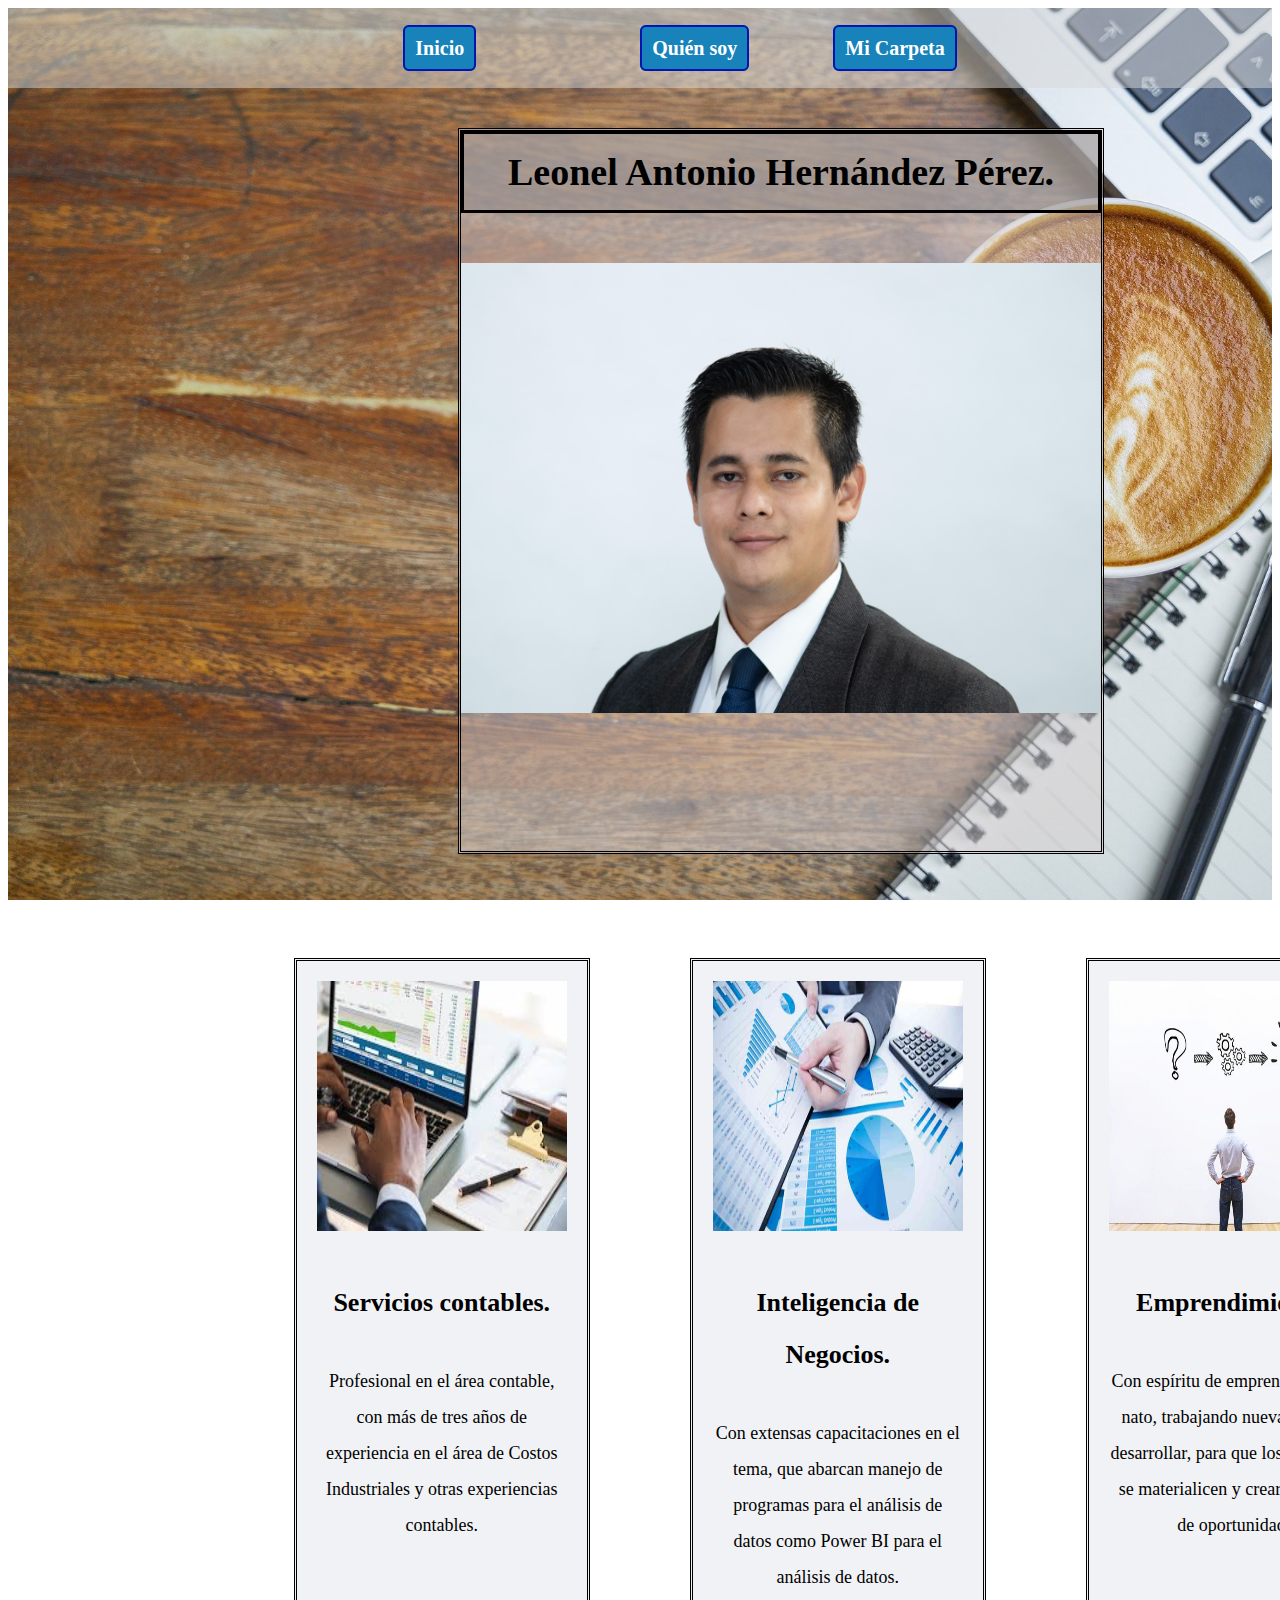
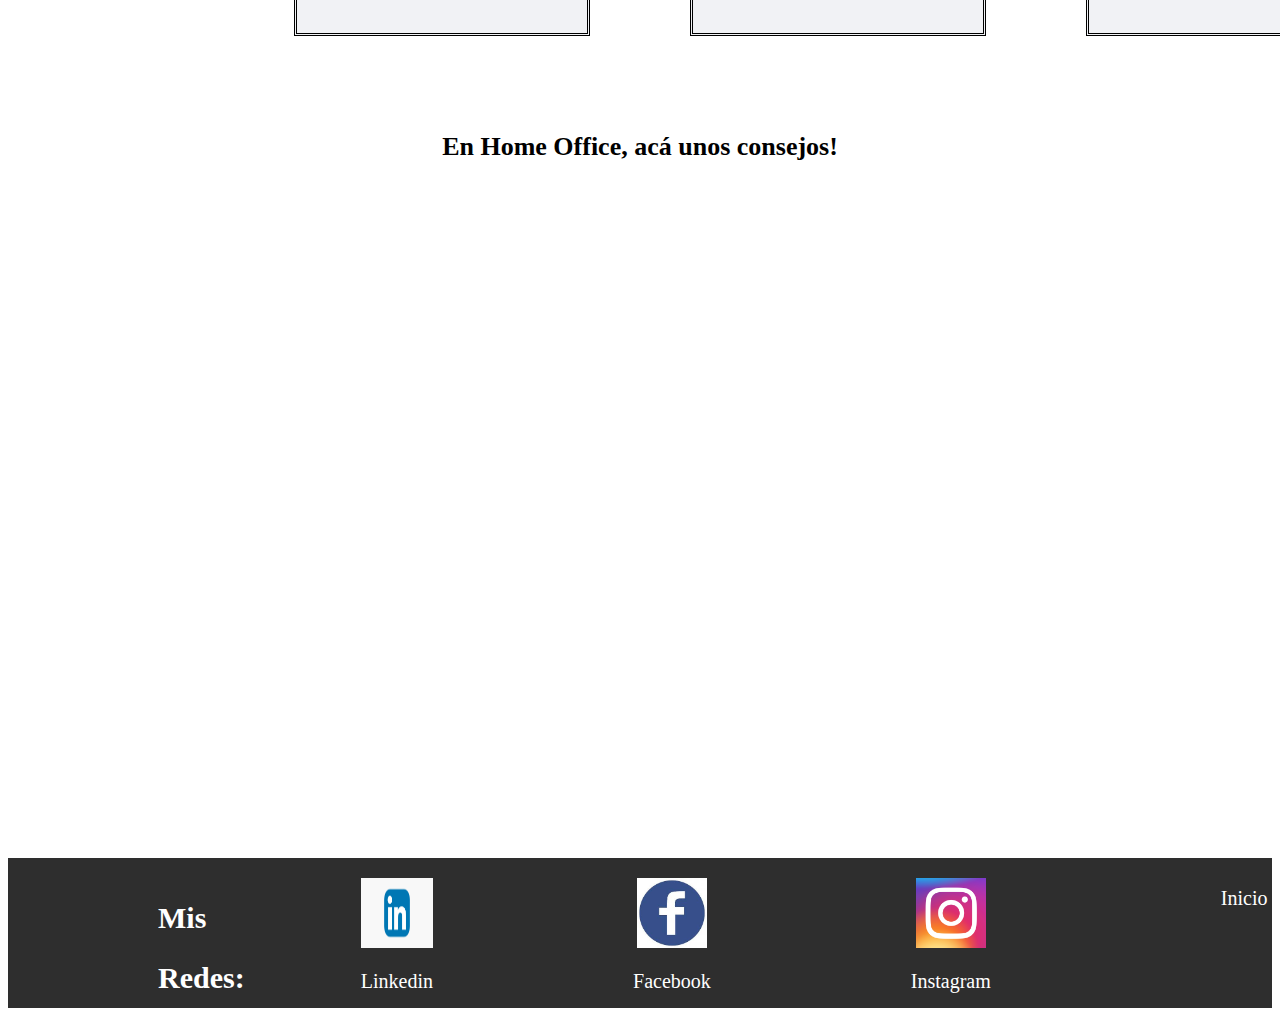
<file: index.html>
<!DOCTYPE html>
<html lang="en">
<head>
    <meta charset="UTF-8">
    <meta name="viewport" content="width=device-width, initial-scale=1.0">
    <title>LeonelHernández</title>
    <link rel="stylesheet" href="estilo.css">
    <link rel="stylesheet" href="noimprimir.css" type="text/css" media="print">
</head>
<body>
    <header>
        <div class="barra">
            <nav class="navegacion">
                <a href="index.html" class="boton">Inicio</a>
                <a href="soy.html" class="boton">Quién soy</a>
                <a href="carpeta.html" class="boton">Mi Carpeta</a>
            </nav>
        </div>
        <div class="encabezado">
            <h1>Leonel Antonio Hernández Pérez.</h1>
            <img src="fotoPerfil Leonel.jpg" alt="imagen">
        </div>
    </header>
   

    <main class="main">

        <div class="cajamayor">


            <div class="cajasmain">

                <div class="cajamain">
                    <img src="contable.jpg" alt="contable.jpg">
                    <h4>Servicios contables.</h4>
                    <p>Profesional en el área contable, con más de tres años de experiencia en el área de Costos Industriales y otras experiencias contables.</p>
                </div>
                <div class="cajamain">
                    <img src="BII.jpg" alt="bi">
                    <h4>Inteligencia de Negocios.</h4>
                    <p>Con extensas capacitaciones en el tema, que abarcan manejo de programas para el análisis de datos como Power BI para el análisis de datos.</p>
                </div>
                <div class="cajamain">
                    <img src="emprendimiento.jpg" alt="">
                    <h4>Emprendimiento.</h4>
                    <p>Con espíritu de emprendedurismo nato, trabajando nuevas ideas a desarrollar, para que los proyectos se materialicen y crear ventanas de oportunidad.</p>
                </div>
            </div>
        </div>

        
        </div>
    </main>

   
    <section>
       <div class="videoo">
           <h4>En Home Office, acá unos consejos!</h4>
           <div class="video">
                <iframe width="560" height="315" src="https://www.youtube.com/embed/z00t1gnqTKQ" frameborder="0" allow="accelerometer; autoplay; encrypted-media; gyroscope; picture-in-picture" allowfullscreen></iframe>
           </div>
       </div> 
    </section>

  
    <footer>
        <h3>Mis Redes:</h3>
        <div class="foot">
            <div class="red linkedin">
                <a href="https://www.linkedin.com/in/leonel-antonio-hernández-pérez-75b45b11a"><img src="linkedin.png" alt="">Linkedin</a>    
            </div>
            <div class="red">
                <a href="https://www.facebook.com/profile.php?id=100003076445455"><img src="fb.jpg" alt="">Facebook</a>
            </div>

            <div class="red">
                <a href="https://www.instagram.com/perezleonel93/?hl=es-la"><img src="instagram.png" alt="">Instagram</a>
            </div>

            <div class="red">
                <nav>
                    <a href="index.html">Inicio</a>
                </nav>
            </div>
        </div>
    </footer>
</body>
</html>
</file>
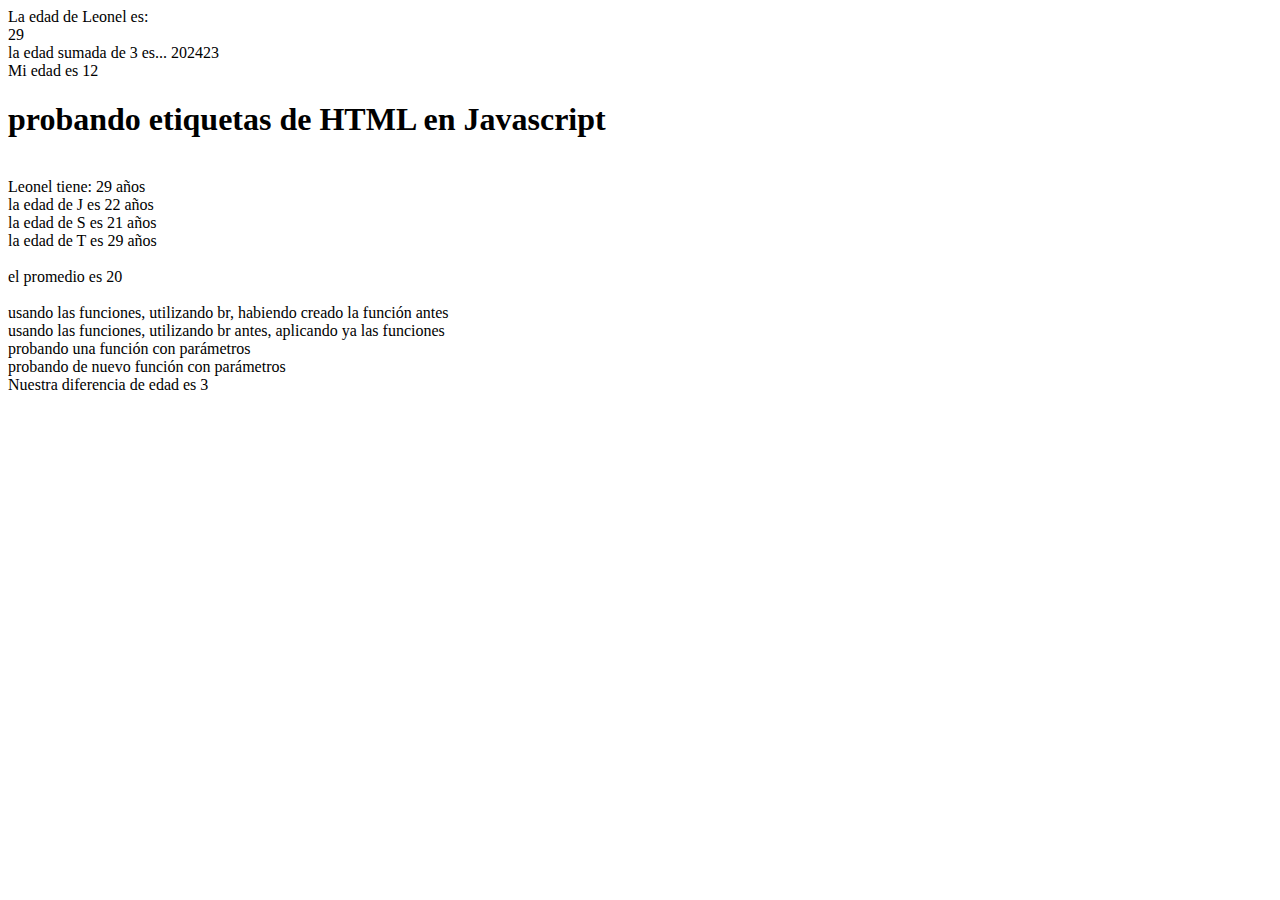
<file: alura.html>
<!DOCTYPE html>
<html lang="en">
<head>
    <meta charset="UTF-8">
    <meta http-equiv="X-UA-Compatible" content="IE=edge">
    <meta name="viewport" content="width=device-width, initial-scale=1.0">
    <title>alura</title>
</head>
<body>
    <SCript>

        /**document.write es para escribir HTML dentro de Javascript**/
        document.write("La edad de Leonel es: ");
        document.write("<br>");
        document.write(20+9, "<br>");
        document.write("la edad sumada de 3 es... " + 20+24+23);

        document.write("<br>");
        document.write("Mi edad es " + 12);

        document.write("<br>");
        document.write("<h1>probando etiquetas de HTML en Javascript</h1>");

        document.write("<br>");
        document.write("Leonel tiene: " + (2022-1993) + " años");

        /** uso de variables en Javascript**/

        document.write("<br>");

        var anho = 2022;

        document.write("la edad de J es " + (anho-2000) + " años" + "<br>");
        document.write("la edad de S es " + (anho-2001) + " años" + "<br>");
        document.write("la edad de T es " + (anho-1993) + " años" + "<br>");

       
        var promedio = (20+25+15)/3;
        document.write("<br>")
        document.write("el promedio es " +  Math.round(promedio));

        var saltoLinea  = "<br>"

        document.write(saltoLinea);



        /**  CREANDO FUNCIONES  **/
        function saltarLinea(){
            document.write("<br>");
            document.write("<br>");

        }

        saltarLinea(); /** aplicando la función**/

        document.write("usando las funciones, utilizando br, habiendo creado la función antes");

        saltarLinea();

        document.write("usando las funciones, utilizando br antes, aplicando ya las funciones");

        saltarLinea()

        //función con parámetros
        function imprimir(frase){
            document.write(frase)
        }

        imprimir("probando una función con parámetros");
        imprimir(saltoLinea);
        imprimir("probando de nuevo función con parámetros");   


        saltarLinea();

        function saltarLinea() {
            document.write("<br>");
        }

        function imprimir(frase) {
            document.write(frase);
        }

        var miEdad = 18;
        var edadHermano = 15;

        imprimir("Nuestra diferencia de edad es " + (miEdad - edadHermano));

    </SCript>

</body>
</html>
</file>
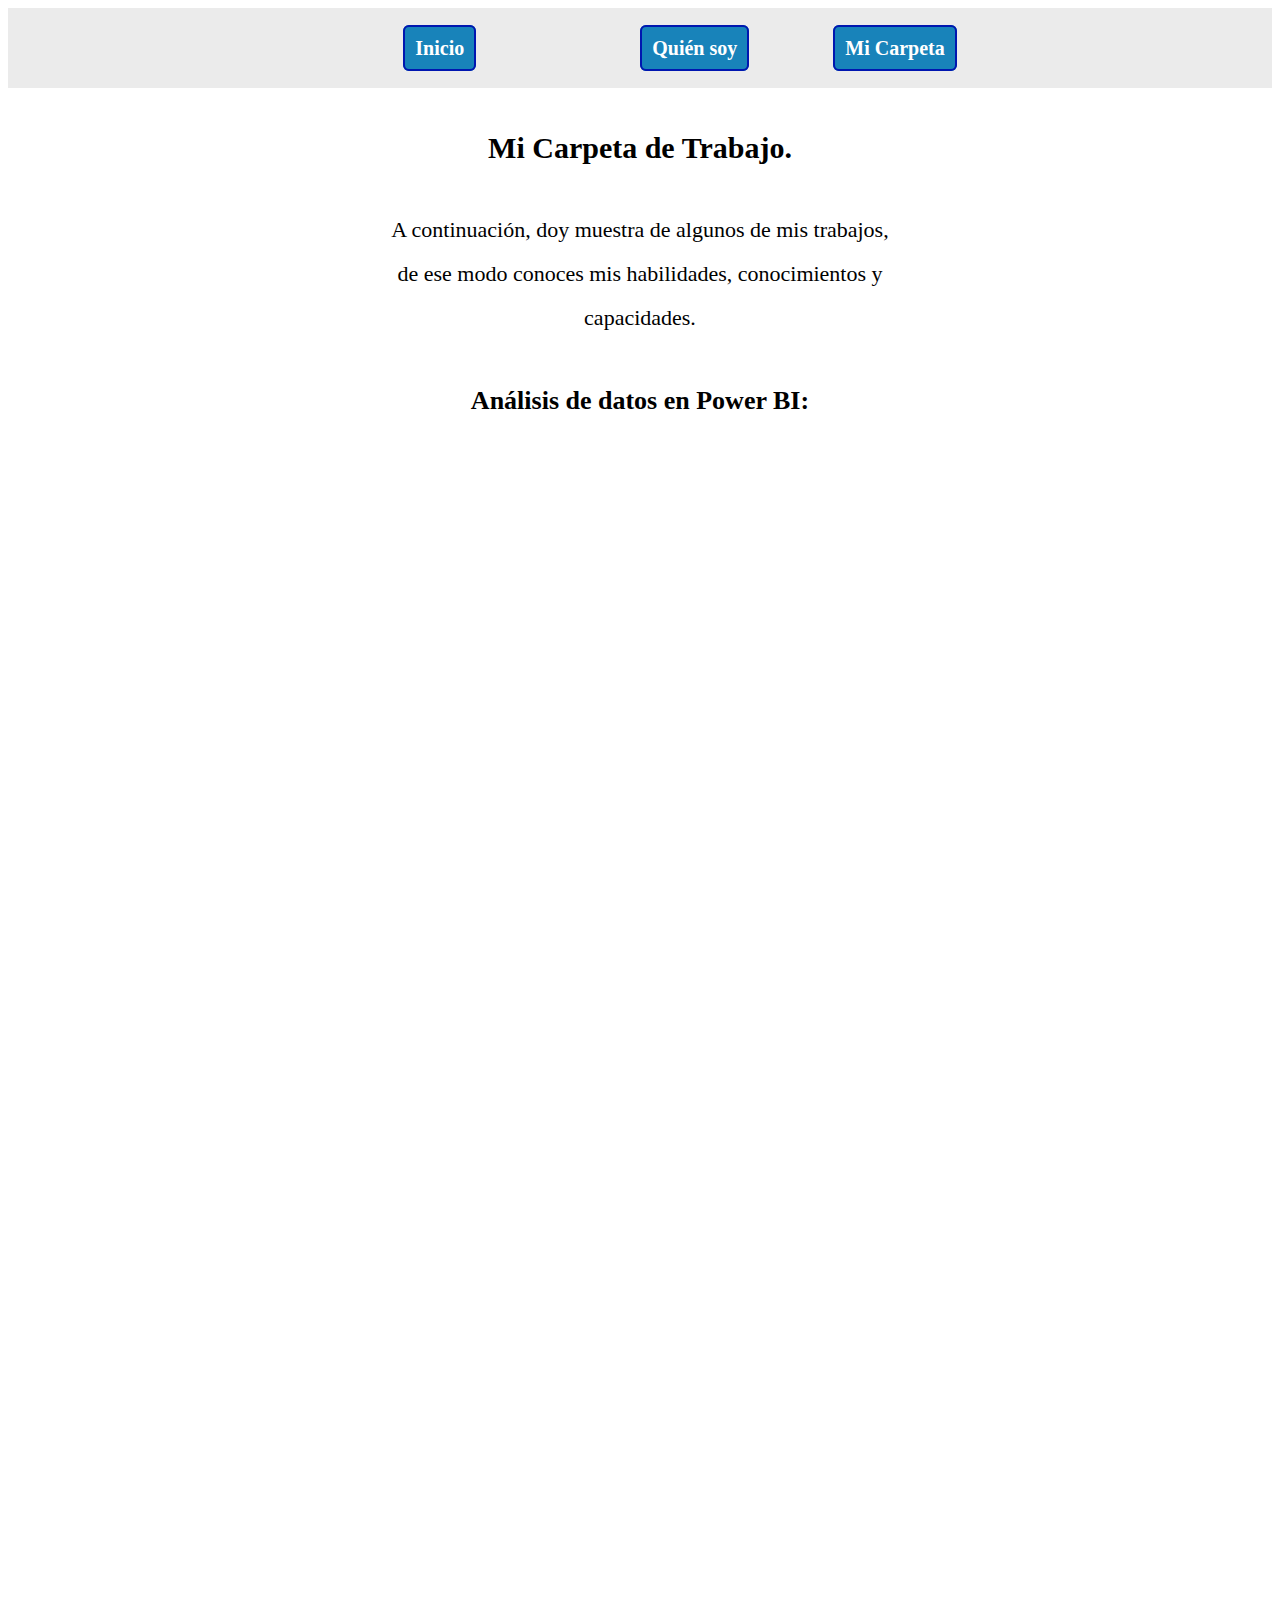
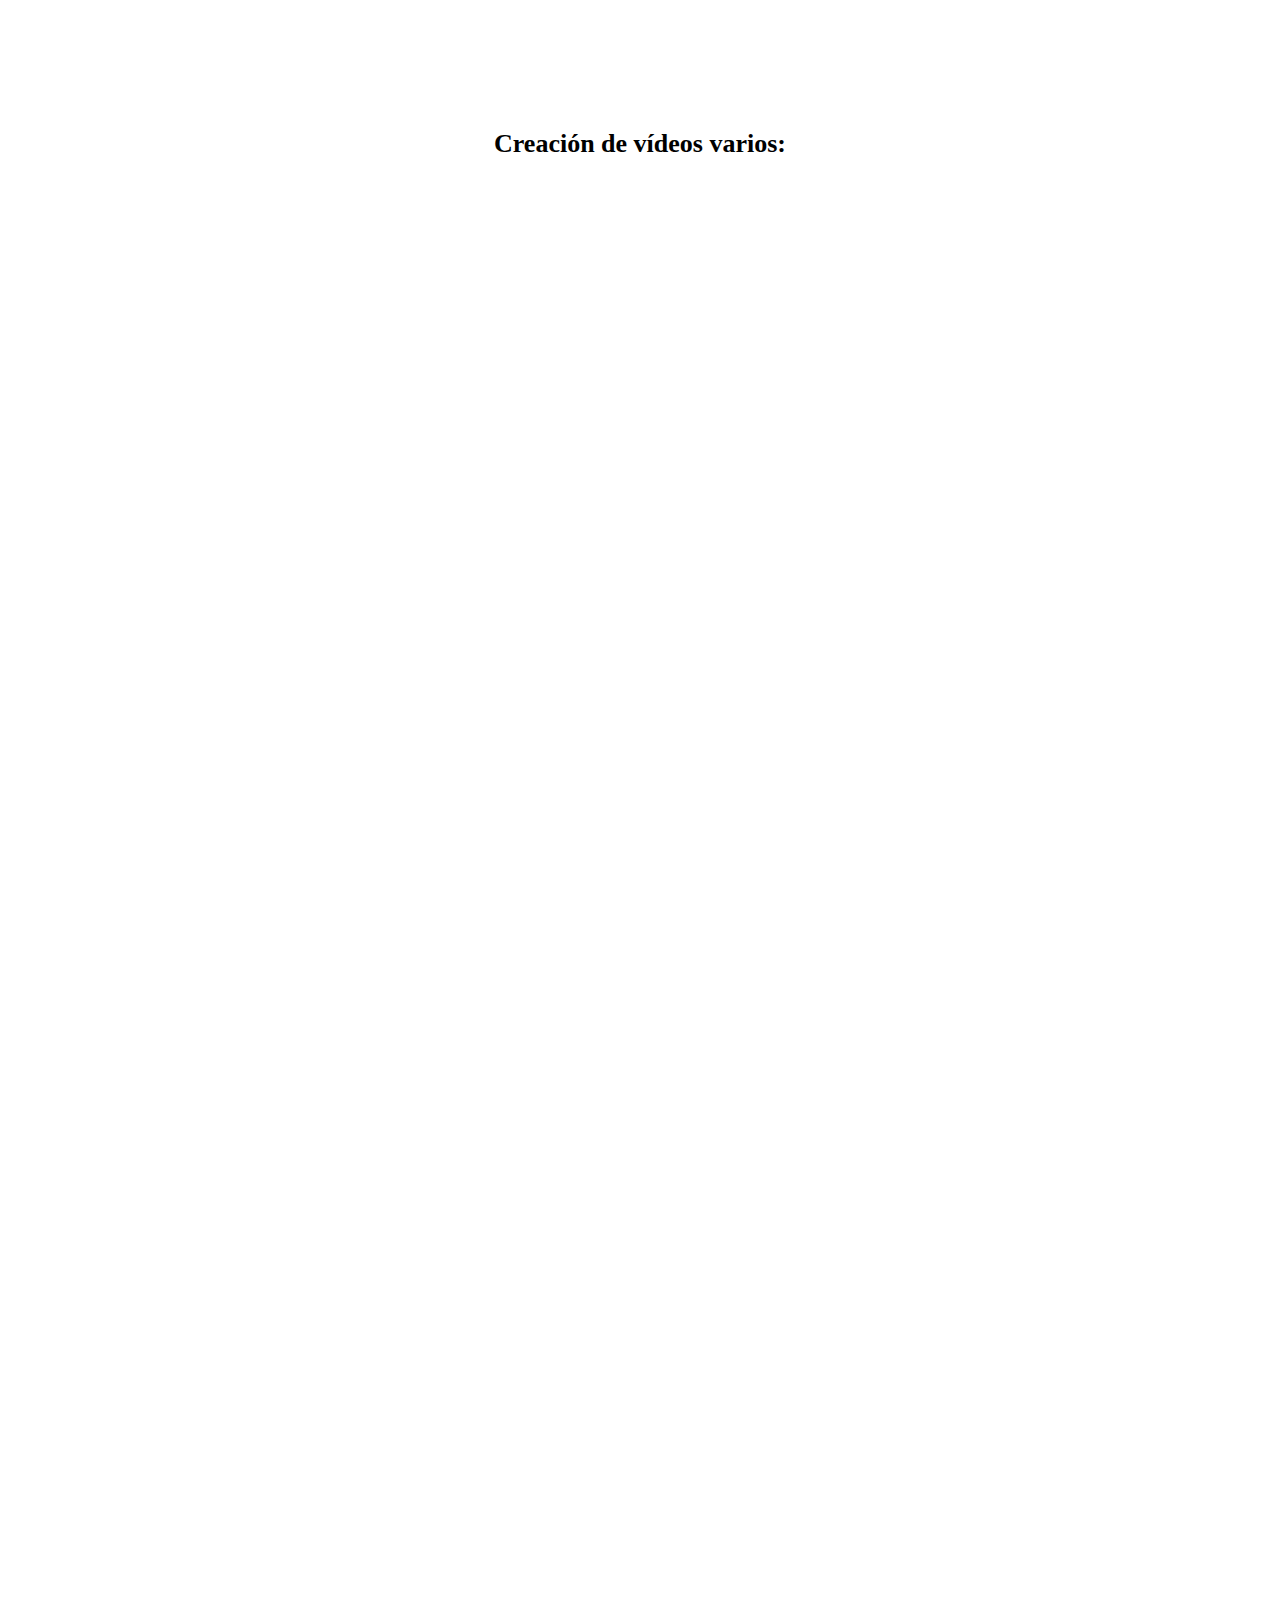
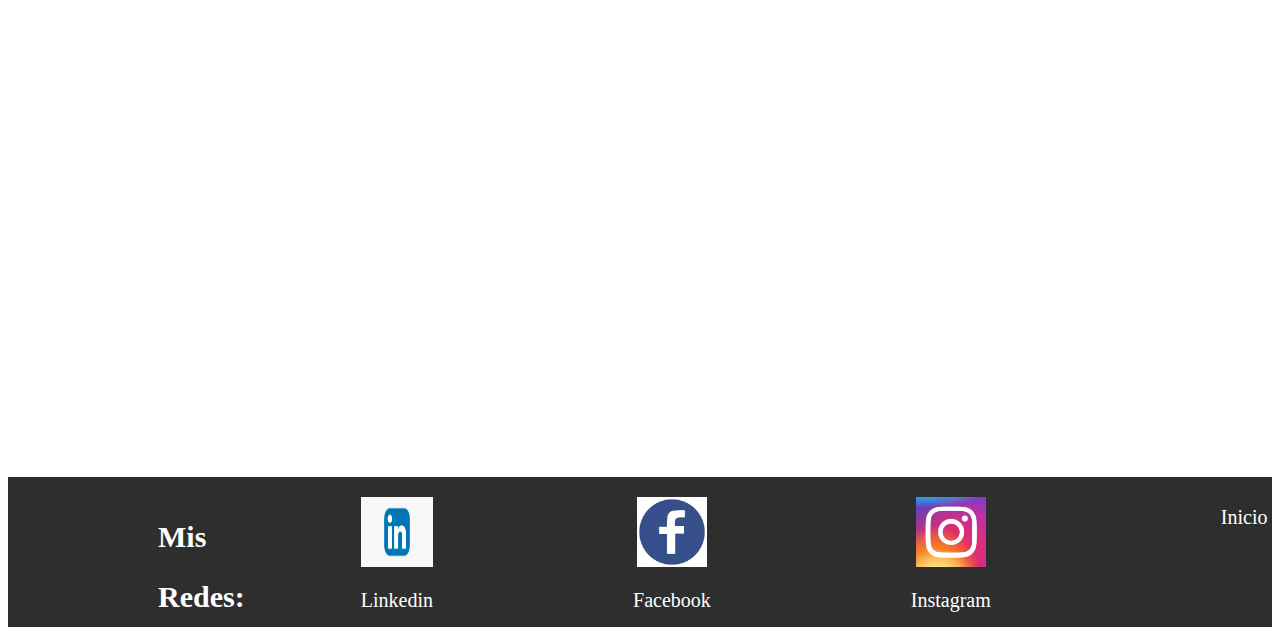
<file: carpeta.html>
<!DOCTYPE html>
<html lang="en">
<head>
    <meta charset="UTF-8">
    <meta name="viewport" content="width=device-width, initial-scale=1.0">
    <title>Leonel-Carpeta</title>
    <link rel="stylesheet" href="estilo.css">
    <link rel="stylesheet" href="noimprimir.css">
</head>
<body>
    <div class="barra">
        <nav class="navegacion">
            <a href="index.html" class="boton">Inicio</a>
            <a href="soy.html" class="boton">Quién soy</a>
            <a href="carpeta.html" class="boton">Mi Carpeta</a>
        </nav>
    </div>
    <section class="carpeta">
        <div>
            <h3>Mi Carpeta de Trabajo.</h3>
            <p>A continuación, doy muestra de algunos de mis trabajos, de ese modo conoces mis habilidades, conocimientos y capacidades.</p>
        </div>
    </section>

    <section>
        <div class="powerbi">
            <h4>Análisis de datos en Power BI:</h4>
            <div class="iframe">
                <iframe src="https://app.powerbi.com/view?r=eyJrIjoiOTExNTdkYWQtZDAyMC00MzI4LWFjMWEtM2ZlNDZjMGUwYWE0IiwidCI6Ijg2MzY1ZDQ1LWIzY2MtNDM4OS04MmExLTMwM2I3MjkyYjIzMyJ9" frameborder="0" allowFullScreen="true">Reporte de Finanzas.</iframe>
                <iframe src="https://app.powerbi.com/view?r=eyJrIjoiNzIwYWI4NjUtNzQwOC00YWQzLTgyM2QtNmJhOTg2OWM0MzU3IiwidCI6Ijg2MzY1ZDQ1LWIzY2MtNDM4OS04MmExLTMwM2I3MjkyYjIzMyJ9" frameborder="0" allowFullScreen="true">Análisis de Gestión Humana.</iframe>
                <iframe src="https://app.powerbi.com/view?r=eyJrIjoiM2VkODdkZmMtMjFkNy00YjRmLWIyMmMtNzM0NDRjMGY3ZTRkIiwidCI6Ijg2MzY1ZDQ1LWIzY2MtNDM4OS04MmExLTMwM2I3MjkyYjIzMyJ9" frameborder="0" allowFullScreen="true">Reporte de Ventas</iframe>
                <iframe src="https://app.powerbi.com/view?r=eyJrIjoiZWJlY2E1NjUtYzVhNi00N2E3LWIxMjgtZWRjMDhiNmIxZDcwIiwidCI6Ijg2MzY1ZDQ1LWIzY2MtNDM4OS04MmExLTMwM2I3MjkyYjIzMyJ9" frameborder="0" allowFullScreen="true">Población mundial e índices.</iframe>
            </div>
        </div>

        <div class="carpet">
            <h4>Creación de vídeos varios:</h4>
            <div class="video">
                <iframe width="560" height="315" src="https://www.youtube.com/embed/z00t1gnqTKQ" frameborder="0" allow="accelerometer; autoplay; encrypted-media; gyroscope; picture-in-picture" allowfullscreen></iframe>
                <iframe width="560" height="315" src="https://www.youtube.com/embed/HSgLErJrc40" frameborder="0" allow="accelerometer; autoplay; encrypted-media; gyroscope; picture-in-picture" allowfullscreen></iframe>
                <iframe width="560" height="315" src="https://www.youtube.com/embed/sKjvICtVKtY" frameborder="0" allow="accelerometer; autoplay; encrypted-media; gyroscope; picture-in-picture" allowfullscreen></iframe>
            </div>

        </div>

    </section>

    
    <footer>
        <h3>Mis Redes:</h3>
        <div class="foot">
            <div class="red linkedin">
                <a href="https://www.linkedin.com/in/leonel-antonio-hernández-pérez-75b45b11a"><img src="linkedin.png" alt="">Linkedin</a>    
            </div>
            <div class="red">
                <a href="https://www.facebook.com/profile.php?id=100003076445455"><img src="fb.jpg" alt="">Facebook</a>
            </div>

            <div class="red">
                <a href="https://www.instagram.com/perezleonel93/?hl=es-la"><img src="instagram.png" alt="">Instagram</a>
            </div>

            <div class="red">
                <nav>
                    <a href="index.html">Inicio</a>
                </nav>
            </div>
        </div>
    </footer>
</body>
</html>
</file>
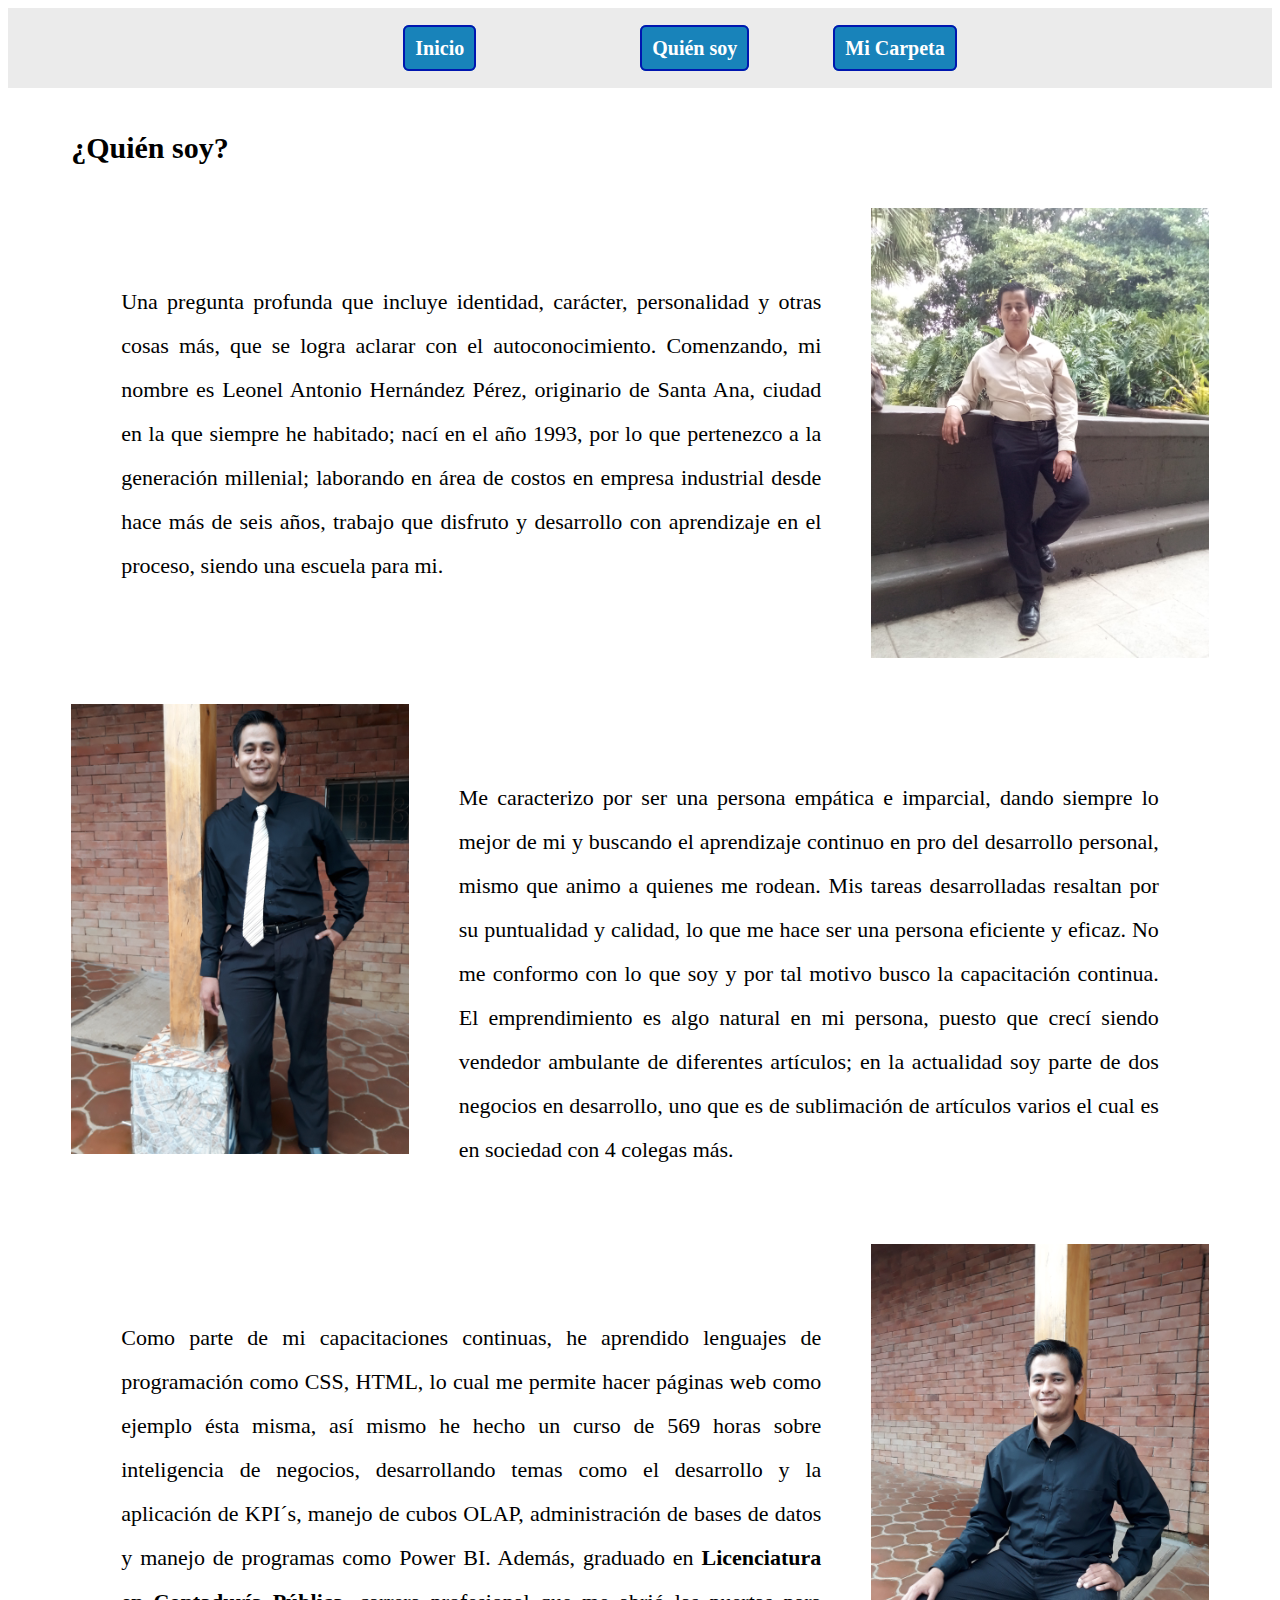
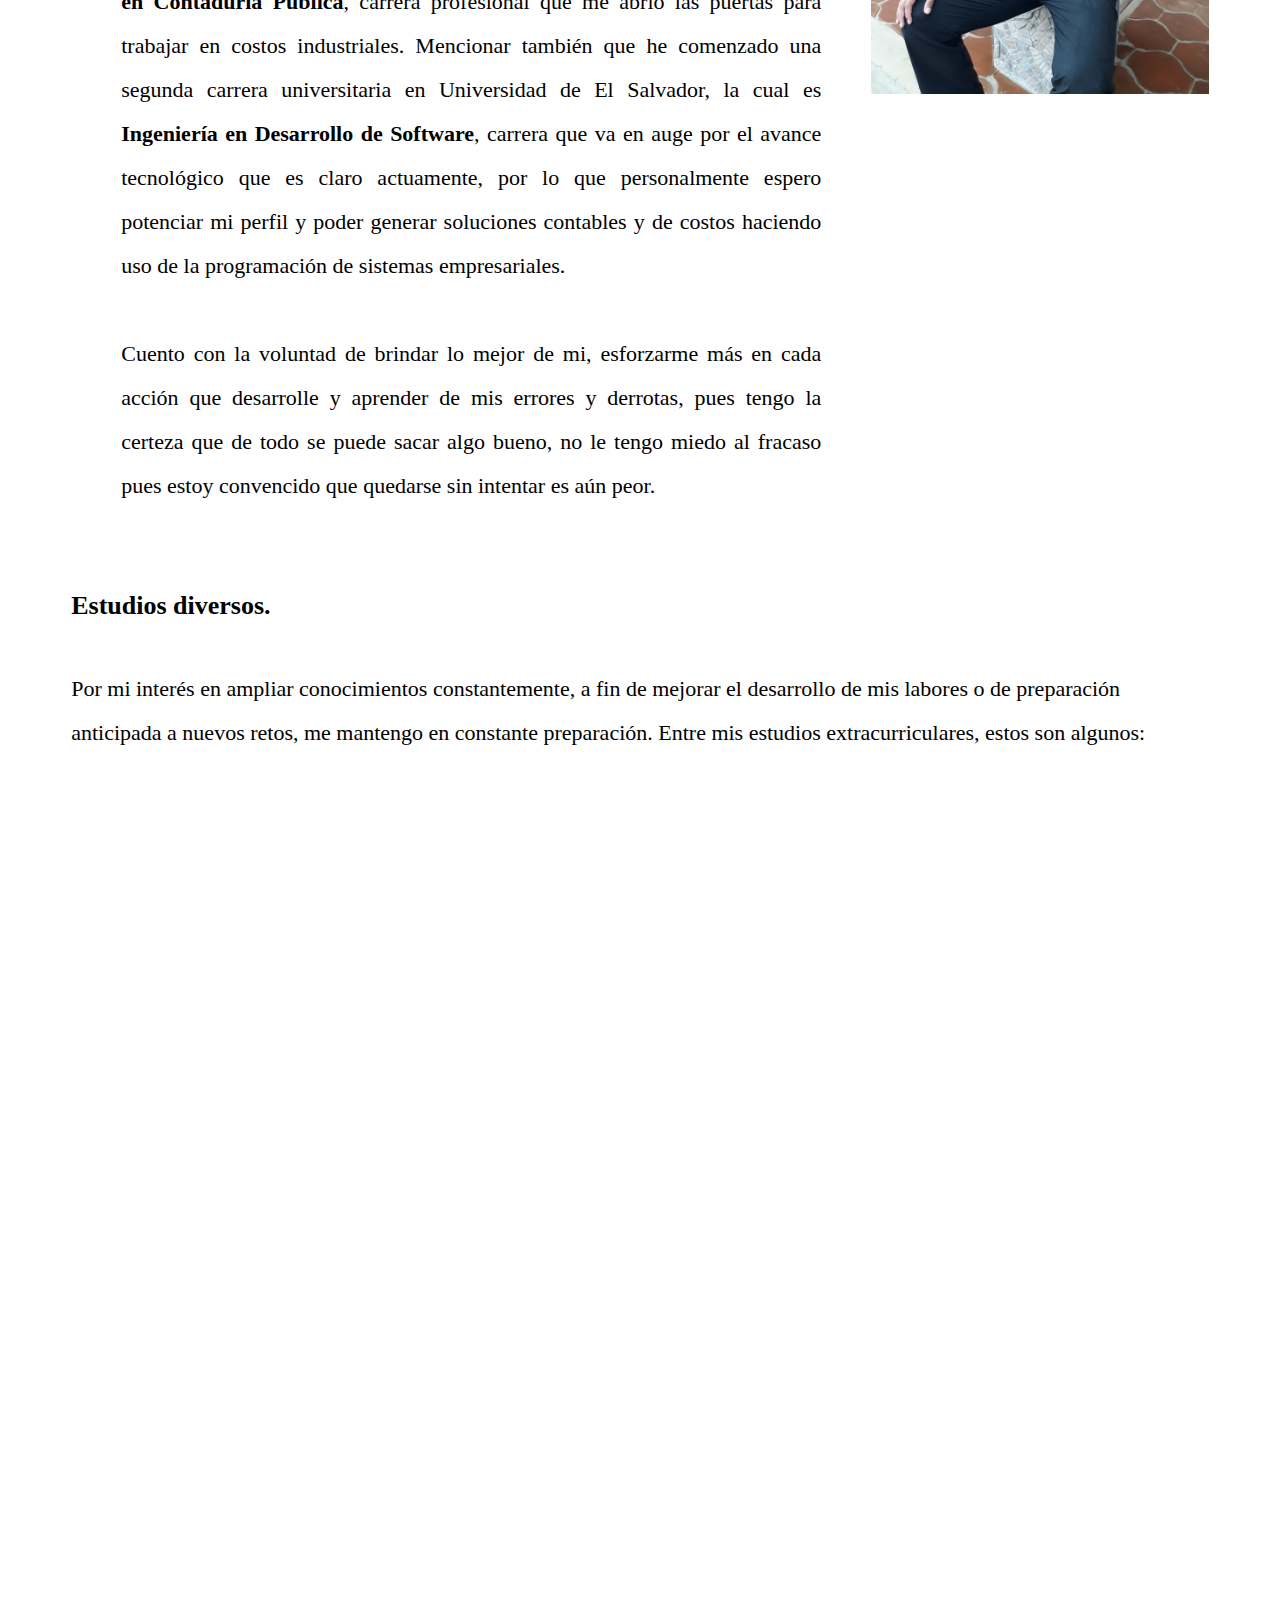
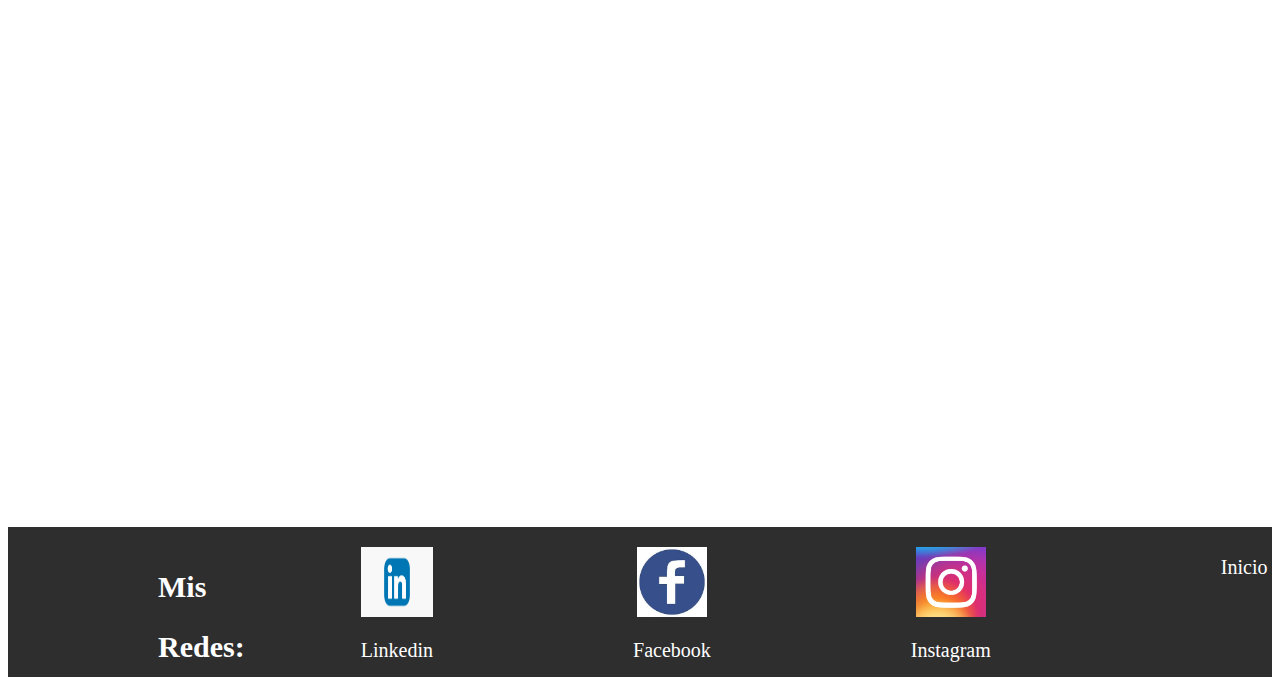
<file: soy.html>
<!DOCTYPE html>
<html lang="en">
<head>
    <meta charset="UTF-8">
    <meta name="viewport" content="width=device-width, initial-scale=1.0">
    <title>Leonel-Soy</title>
    <link rel="stylesheet" href="estilo.css">
    <link rel="stylesheet" href="noimprimir.css">
</head>
<body>

    <div class="barra">
        <nav class="navegacion">
            <a href="index.html" class="boton">Inicio</a>
            <a href="soy.html" class="boton">Quién soy</a>
            <a href="carpeta.html" class="boton">Mi Carpeta</a>
        </nav>
    </div>

    <section class="soyy">
        <h3>¿Quién soy?</h3>

        <div class="soy">
           
            <div class="soytxt">
            
                <p>
                        Una pregunta profunda que incluye identidad, carácter, personalidad y otras cosas más, que se logra aclarar con el autoconocimiento. Comenzando, mi nombre es Leonel Antonio Hernández Pérez, originario de Santa Ana, ciudad en la que siempre he habitado; nací en el año 1993, por lo que pertenezco a la generación millenial;
                        laborando en área de costos en empresa industrial desde hace más de seis años, trabajo que disfruto y desarrollo con aprendizaje en el proceso, siendo una escuela para mi.
                        <br><br>
                </p>
            </div>

            <img src="leonel.jpg" alt="">
        </div>
        
        <div class="soy">

            <img src="Leeo.jpg" alt="">
            <div class="soytxt">
                <p>Me caracterizo por ser una persona empática e imparcial, dando siempre lo mejor de mi y buscando el aprendizaje continuo en pro del desarrollo personal, mismo que animo a quienes me rodean. Mis tareas desarrolladas resaltan por su puntualidad y calidad, lo que me hace ser una persona eficiente y eficaz.
                    No me conformo con lo que soy y por tal motivo busco la capacitación continua. El emprendimiento es algo natural en mi persona, puesto que crecí siendo vendedor ambulante de diferentes artículos; en la actualidad soy parte de dos negocios en desarrollo, uno que es de sublimación de artículos varios el cual es en sociedad con 4 colegas más.
                </p>
            </div>

        </div>

        <div class="soy">
            <div class="soytxt">
                <p>Como parte de mi capacitaciones continuas, he aprendido lenguajes de programación como CSS, HTML, lo cual me permite hacer páginas web como ejemplo ésta misma, así mismo he hecho un curso de 569 horas sobre inteligencia de negocios, desarrollando temas como el desarrollo y la aplicación de KPI´s, manejo de cubos OLAP, administración de bases de datos y manejo de programas como Power BI.
                    Además, graduado en <b>Licenciatura en Contaduría Pública</b>, carrera profesional que me abrió las puertas para trabajar en costos industriales. Mencionar también que he comenzado una segunda carrera universitaria en Universidad de El Salvador, la cual es <b>Ingeniería en Desarrollo de Software</b>, carrera que va en auge por el avance tecnológico que es claro actuamente, por lo que personalmente espero potenciar mi perfil y poder generar soluciones contables y de costos haciendo uso 
                    de la programación de sistemas empresariales.
                    <br><br>Cuento con la voluntad de brindar lo mejor de mi, esforzarme más en cada acción que desarrolle y aprender de mis errores y derrotas, pues tengo la certeza que de todo se puede sacar algo bueno, no le tengo miedo al fracaso pues estoy convencido que quedarse sin intentar es aún peor.
                </p>
            </div>
            <img src="leoo.jpg" alt="">
        </div>  

    </section>
    
 
    <section class="diplomas">
        <div>
            <h4>Estudios diversos.</h4>
            <p>Por mi interés en ampliar conocimientos constantemente, a fin de mejorar el desarrollo de mis labores o de preparación anticipada a nuevos retos, me mantengo en constante preparación. Entre mis estudios extracurriculares, estos son algunos:</p>
            <div>
                <iframe src="diplomasPolitica/democracia y decisiones públicas.pdf" frameborder="0"></iframe>
                <iframe src="diplomasPolitica/Derechos Humanos Para el Servidor Público.pdf" frameborder="0"></iframe>
                <iframe src="diplomasPolitica/diploma ALAC acc a la Información Pública.pdf" frameborder="0"></iframe>
                <iframe src="diplomasPolitica/servidor público.pdf" frameborder="0"></iframe>
                <iframe src="diplomasPolitica/TAIP_Diploma de aprobación del curso Transparencia y acceso a la información pública.pdf" frameborder="0"></iframe>
                <iframe src="diploma desarrollador Front-end.pdf" frameborder="0"></iframe>
                <iframe src="DIPLOMADO TECNICO EN INTELIGENCIA DE NEGOCIOS.pdf" frameborder="0"></iframe>
                <iframe src="SAP, Conceptos e Iniciación.pdf" frameborder="0"></iframe>
                <iframe src="Evaluador de Indicadores Clave (KPI).pdf" frameborder="0"></iframe>
                <iframe src="Instrumentos de Control en Zonas Francas y DPA´s.pdf" frameborder="0"></iframe>
                <iframe src="Visualizador de datos.pdf" frameborder="0"></iframe>
                <iframe src="diseño web.pdf" frameborder="0"></iframe>
                <iframe src="Supervisor de Operaciones.pdf" frameborder="0"></iframe>
                <iframe src="html y css, udemy.pdf" frameborder="0"></iframe>
                <iframe src="powerBI-Udemy.pdf" frameborder="0"></iframe>
                <iframe src="diploma analista de proyectos BI.pdf" frameborder="0"></iframe>
                <iframe src="Analisis Economico Financiero-Leonel Antonio Hernández Pérez.pdf" frameborder="0"></iframe>
                <iframe src="Evaluador de Procesos.pdf" frameborder="0"></iframe>
                <iframe src="Integrador de soluciones BI.pdf" frameborder="0"></iframe>

                
            </div>
        </div>

    </section>

    <footer>
        <h3>Mis Redes:</h3>
        <div class="foot">
            <div class="red linkedin">
                <a href="https://www.linkedin.com/in/leonel-antonio-hernández-pérez-75b45b11a"><img src="linkedin.png" alt="">Linkedin</a>    
            </div>
            <div class="red">
                <a href="https://www.facebook.com/profile.php?id=100003076445455"><img src="fb.jpg" alt="">Facebook</a>
            </div>

            <div class="red">
                <a href="https://www.instagram.com/perezleonel93/?hl=es-la"><img src="instagram.png" alt="">Instagram</a>
            </div>

            <div class="red">
                <nav>
                    <a href="index.html">Inicio</a>
                </nav>
            </div>
        </div>
    </footer>

</body>
</html>
</file>
<file: noimprimir.css>
.nover {
    visibility: hidden;
}
</file>
<file: estilo.css>
html {
    box-sizing: border-box;
    /*esto es para que el padding no afecte al poner ancho a los elementos*/
    font-size: 62.5%;
    /**Reset para REMS 62.5%=10PX DE 16PX, sirve para dar equivalencia del PX en rems, asì todo poner en rems cuando ttuvo que haber sido en px, esto para que se acomode a cualquier pantalla**/
}

body {
    font-size: 1.6rem;
    line-height: 2;
}
/* Globales: lo que se usaria seguido o carateristicas mas generales*/

img {
    /*para que afecte a todas las imagenes*/
    max-width: 100%;
}

h1 {
    font-size: 3.8rem;
}

h2 {
    font-size: 3.4rem;
}

h3 {
    font-size: 3rem;
}

h4 {
    font-size: 2.6rem;
}

a{
    text-decoration: none;
    color: blue;
}
 p{
     font-size: 2.2rem;
 }

@media (min-width: 768px){
    header{
        width: auto;
        height: 100vh;
        background: url(fondo.jpg);
        background-repeat: no-repeat;
        background-size: cover;
        background-attachment: fixed;
    }
    .barra {
        display: flex;
        height: 6rem;
        justify-content: space-between;
        align-items: center;
        padding-top: 2rem;
        display: flex;
        /*es posicion de favol, por tanto no poner*/
        flex-direction: column;
        background: rgba(216, 216, 216, 0.5);
    }
   

    .boton{
        text-decoration: none;
        padding: 10px;
        font-weight: 600;
        font-size: 20px;
        color: #ffffff;
        background-color: #1883ba;
        border-radius: 6px;
        border: 2px solid #0016b0;
        margin: 8rem;
    }
            
    .navegacion a:hover {
        color: blue;
        font-size: 2.1rem;
    }
    
    .navegacion a:last-of-type {
        margin: 0;
    }
    
    .encabezado{
        text-align: center;
        position: absolute;
        width: 50%;
        height: 80%;
        margin: 4rem 45rem 0 45rem;
        border-style: double;
        background-color: rgb(216, 208, 208, 0.5);
    }
    
    .encabezado h1{
        display: block;
        position: relative;
        background-color: rgb(180, 173, 173, 0.5);
        text-align: center;
        border-style: solid;
        margin: 0;
    }
    
    .encabezado img{
        height: 45rem;
        padding-top: 5rem;
    }

    .videoo {
        display: inline-block;
        width: 100%;
        text-align: center;
    }

    .video{
        width: 100%;
        margin: 0 auto;
        text-align: center;
    }

}


@media (max-width: 767px){
    
    .video{
        width: 90%;
        margin: 0 auto;
        text-align: center;
    }   
}


header{
    width: auto;
    height: 100vh;
    background: url(fondo.jpg);
    background-repeat: no-repeat;
    background-size: cover;
    background-attachment: fixed;
}

@media (max-width: 767px){
    .barra {
        display: flex;
        height: 6rem;
        justify-content: space-between;
        align-items: center;
        padding-top: 2rem;
        display: flex;
        /*es posicion de favol, por tanto no poner*/
        flex-direction: column;
        background: rgba(216, 216, 216, 0.5);
  
    }
    .boton{
        text-decoration: none;
        padding: 10px;
        font-weight: 600;
        font-size: 20px;
        color: #ffffff;
        background-color: #1883ba;
        border-radius: 6px;
        border: 2px solid #0016b0;
    }
            
    .navegacion a:hover {
        color: blue;
        font-size: 2.1rem;
    }
    
    .navegacion a:last-of-type {
        margin: 0;
    }
}


.encabezado h1{
    display: block;
    position: relative;
    background-color: rgba(145, 141, 141, 0.5);
    text-align: center;
    border-style: solid;
    margin: 0;
}

.encabezado img{
    height: 45rem;
    padding-top: 5rem;
}


@media (min-width: 765px){
    footer{
        display: flex;
        float: left;
        position: relative;
        width: 100%;
        height: 15rem;
        background-color: rgb(46, 46, 46);
        margin-top: 4rem;
    }
    footer h3{
        color: white;
        margin-left: 15rem;
    }
    .foot{
        display: flex;
        float: left;
        width: 80%;

        margin: auto;
        text-align: center;
    }
    .red {
        margin: 2rem 10rem 2rem 10rem;
    }  

    .red a{
        color: white;
        font-size: 2rem;
    }
    footer img{
        width: 7rem;
    }

    .linkedin img{
        width: 15rem;
        height: 7rem;
    }

    .red nav a{
        text-align: center;
        padding: 3rem;
    }
}

footer{
    position: relative;
    width: 100%;
    background-color: rgb(46, 46, 46);
    margin-top: 4rem;
}
footer h3{
    color: white;
    margin-left: 15rem;
}
.foot{
    width: 80%;

    margin: auto;
    text-align: center;
}
.red {
    margin: 2rem 10rem 2rem 10rem;
}  

.red a{
    color: white;
    font-size: 2rem;
}
footer img{
    width: 7rem;
}

.linkedin img{
    width: 15rem;
    height: 7rem;
}

.red nav a{
    text-align: center;
    padding: 3rem;
}



@media (min-width: 765px){.lun {
    display: block;
    position: flex;
    background-image: url("llamada.jpg");
    background-position: center center;
    background-size: cover;
    background-attachment: fixed;
    background-repeat: no-repeat;
    margin: 0 auto;
    height: 55rem;
}

.lunacon {
    height: 10rem;
    padding: 5rem 12rem 5rem 20rem;

}


.lunacon h4{
    color: azure;
    font-size: 5rem;
    text-align: left;
    animation: lunacont 3s infinite;
}
}

.lun {
    display: block;
    position: flex;
    background-image: url("cielo.jpg");
    background-position: center center;
    background-size: cover;
    background-attachment: fixed;
    background-repeat: no-repeat;
    height: 50rem;
}

.lunacon {
    height: 10rem;
}


.lunacon h4{
    color: azure;
    font-size: 5rem;
    text-align: left;
    animation: lunacont 3s infinite;
    padding-top: 2rem;
}



/***MAIN***/

@media (min-width: 768px){
    .main{
        height: 68rem;
        width: 95%;
        margin: 0 auto;
    }
    .cajamayor{
        width: 66%;
        height: 66rem;
        margin: 0 auto;
    
    }
    
    .cajasmain{
        display: flex;
        float: left;
        position: relative;
    }
    
    .cajamain{
        width: 25rem;
        position: relative;
        background-color: rgb(241, 242, 245);
        padding: 2rem;
        margin: 5rem;
        border-style: double;
    }
    
    .cajamain img{
        width: 45rem;
        height: 25rem;
    }
    
    .cajasmain h4 {
        text-align: center;
    }
    
    .cajamain p{
        font-size: 1.8rem;
        text-align: center;
    }
}


@media (max-width: 767px){
    .main{
        width: 95%;
        margin: 0 auto;
    }
    .cajamayor{
        width: 95%;
        margin: 0 auto;
        margin-top: 15rem;
    }
    
    .cajasmain{
        position: relative;
    }
    
    .cajamain{
        position: relative;
        background-color: rgb(255, 255, 255);
        border-style: double;
        margin-top: 5rem;
    }
    
    .cajamain img{
        width: 45rem;
        height: 25rem;
    }
    
    .cajasmain h4 {
        text-align: center;
    }
    
    .cajamain p{
        font-size: 1.8rem;
        text-align: center;
    }
}

/**** SOY*****/
@media (min-width: 768px){
    .soyy{
        width: 90%;
        margin: 0 auto;
    }

    .soy h3{
        text-align: center;
    }

    .soy{
        display: flex;
        float: left;
        margin: 0 auto;
        text-align: justify;
    }

    .soy img{
        width: 40rem;
        height: 45rem;
    }
    .soytxt{
        margin: 5rem;
    }
}

@media (max-width: 767px){
    .soyy{
        width: 99%;
        margin: 0 auto;
    }

    .soy h3{
        text-align: center;
    }

    .soy{
        width: 90%;
        margin: 0 auto;
        text-align: justify;
    }

    .soy img{
        width: 25rem;
        height: 30rem;
    }
    .soytxt{
        margin: 5rem;
    }
}

@media (min-width: 768px){
    .diplomas{
        width: 90%;
        margin: 0 auto;
    }

    iframe {
        height: 60rem;
        width: 45%;
        margin: 0 0 0 5rem;
    }
}


@media (max-width: 767px){
    .iframe iframe{
        width: 99%;
    }
    
    iframe {
        width: 90%;
        height: 25rem;
        margin: 0 auto;
    }
}

/*** CARPETA ***/

@media (min-width: 768px){
    .carpeta{
        width: 40%;
        margin: 0 auto;
        text-align: center;
    }

    .carpet{
        width: 80%;
        margin: 0 auto;
        text-align: center;
    }

    .powerbi h4{
        text-align: center;
    }
}
</file>
